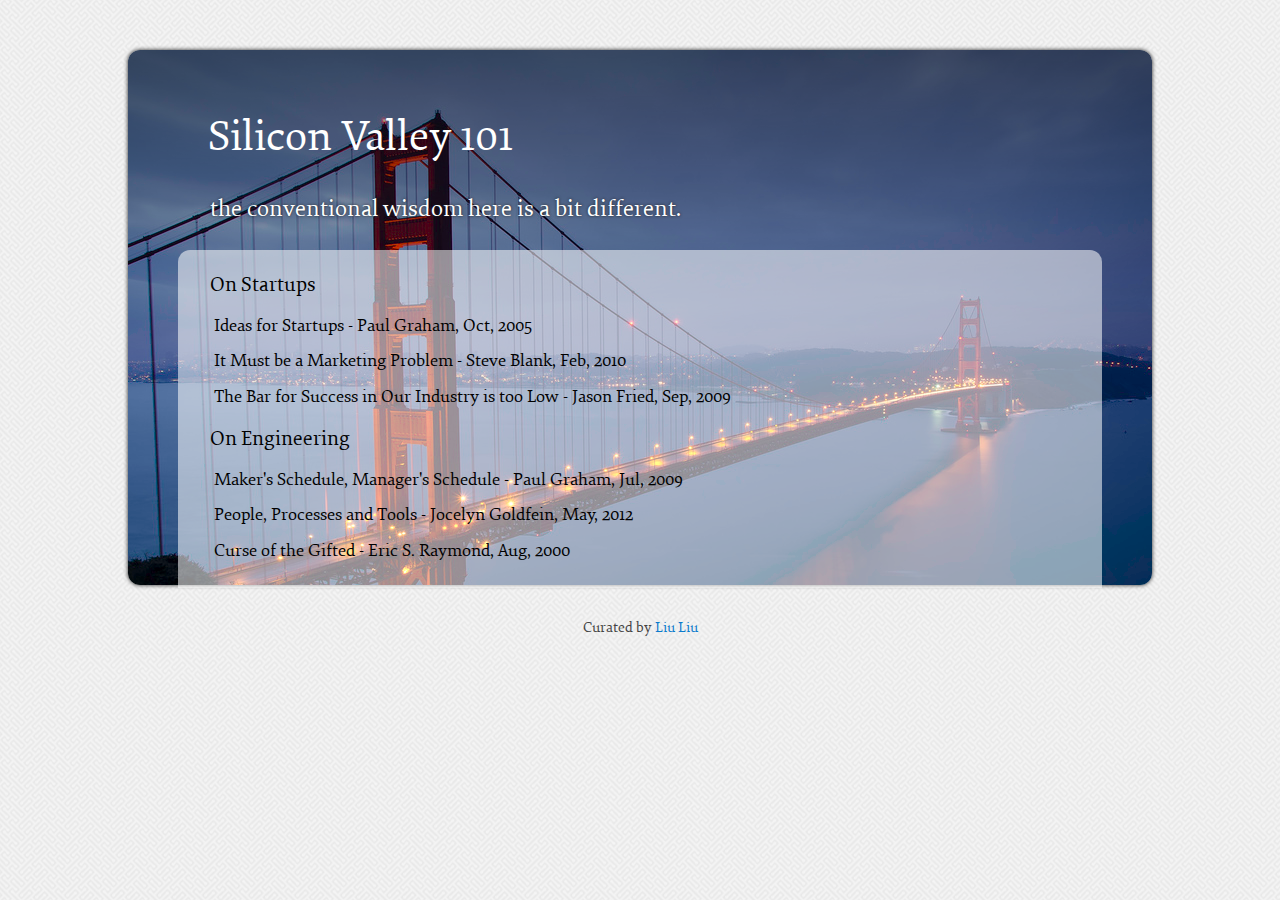
<file: index.html>
<!doctype html>
<html><head><meta charset="utf-8">
<title>Silicon Valley 101</title>
<link rel="stylesheet" href="/stylesheets/styles.css">
<meta name="viewport" content="width=device-width, initial-scale=1, user-scalable=no">
<script type="text/javascript">
var _gaq = _gaq || [];
_gaq.push(['_setAccount', 'UA-303081-7']);
_gaq.push(['_trackPageview']);
(function() {
	var ga = document.createElement('script'); ga.type = 'text/javascript'; ga.async = true;
	ga.src = ('https:' == document.location.protocol ? 'https://ssl' : 'http://www') + '.google-analytics.com/ga.js';
	var s = document.getElementsByTagName('script')[0]; s.parentNode.insertBefore(ga, s);
})();
</script>
</head><body><div class="wrapper">
<header><h1>Silicon Valley 101</h1>
<p>the conventional wisdom here is a bit different.</p>
</header>
<section><h2>On Startups</h2>
<ul class="sub-list">
	<li><a href="http://www.paulgraham.com/ideas.html">Ideas for Startups - Paul Graham, Oct, 2005</a></li>
	<!-- <li><a href="http://www.hbs.edu/faculty/Publication%20Files/09-028.pdf">Performance Persistence in Entrepeneurship - P. Gompers, A. Kovner, J. Lerner, D. Scharfstein, Jul, 2008</a></li> -->
	<li><a href="http://steveblank.com/2010/02/11/it-must-be-a-marketing-problem/">It Must be a Marketing Problem - Steve Blank, Feb, 2010</a></li>
	<li><a href="http://37signals.com/svn/posts/1890-the-bar-for-success-in-our-industry-is-too-low">The Bar for Success in Our Industry is too Low - Jason Fried, Sep, 2009</a></li>
</ul>
<h2>On Engineering</h2>
<ul class="sub-list">
	<li><a href="http://www.paulgraham.com/makersschedule.html">Maker's Schedule, Manager's Schedule - Paul Graham, Jul, 2009</a></li>
	<li><a href="https://www.facebook.com/jeg/posts/460934210589669">People, Processes and Tools - Jocelyn Goldfein, May, 2012</a></li>
	<li><a href="http://www.vanadac.com/~dajhorn/novelties/ESR%20-%20Curse%20Of%20The%20Gifted.html">Curse of the Gifted - Eric S. Raymond, Aug, 2000</a></li>
</ul>
</section>
<footer>
<p>Curated by <a href="http://liuliu.me/">Liu Liu</a></p>
</footer>
</div>
</body>
</html>
</file>
<file: stylesheets/styles.css>
html, body, div, span, applet, object, iframe,
h1, h2, h3, h4, h5, h6, p, blockquote, pre,
a, abbr, acronym, address, big, cite, code,
del, dfn, em, img, ins, kbd, q, s, samp,
small, strike, strong, sub, sup, tt, var,
b, u, i, center,
dl, dt, dd, ol, ul, li,
fieldset, form, label, legend,
table, caption, tbody, tfoot, thead, tr, th, td,
article, aside, canvas, details, embed, 
figure, figcaption, footer, header, hgroup, 
menu, nav, output, ruby, section, summary,
time, mark, audio, video {
	margin: 0;
	padding: 0;
 	border: 0;
	font-size: 100%;
	font: inherit;
  	vertical-align: baseline;
}

/* HTML5 display-role reset for older browsers */
article, aside, details, figcaption, figure, 
footer, header, hgroup, menu, nav, section {
	display: block;
}

@font-face {
	font-family: "elena";
	src: url("/stylesheets/elena-regular.woff") format("woff");
}

body {
  padding:50px;
  font:0.92em "elena";
  background:#ffffff;
  background:url('/stylesheets/pw-maze-white.png');
}

.wrapper {
  width:1024px;
  margin:0 auto;
}

a,a:link,a:visited,a:hover {
  text-decoration:none;
}

a {
  color:#0a7acd;
}

header {
  width:1024px;
  height:535px;
  border-radius:12px;
  box-shadow:0 0 4px #222;
  background:url('/stylesheets/cover.png');
}

header h1 {
  color:#ffffff;
  font-size:3em;
  padding:60px 0 0 80px;
}

header p {
  color:#ffffff;
  font-size:1.6em;
  padding:30px 0 0 82px;
  text-shadow:#222 0 0 3px;
}

section {
  width:924px;
  margin-top:-335px;
  margin-left:50px;
  height:338px;
  color:#000;
  background:rgba(255,255,255,0.55);
  border-top-left-radius:12px;
  border-top-right-radius:12px;
}

section h2 {
  font-size:1.4em;
  padding:22px 0 10px 32px;
}

ul.sub-list {
  list-style-type:none;
  line-height:2;
  font-size:1.2em;
  padding-left:36px;
  margin-bottom:-10px;
}

ul.sub-list a,ul.sub-list a:link,ul.sub-list a:visited,ul.sublist a:hover {
  color:#000;
}

footer {
  width:1024px;
  padding:30px 0 30px;
  color:#434343;
  text-align:center;
}
</file>
